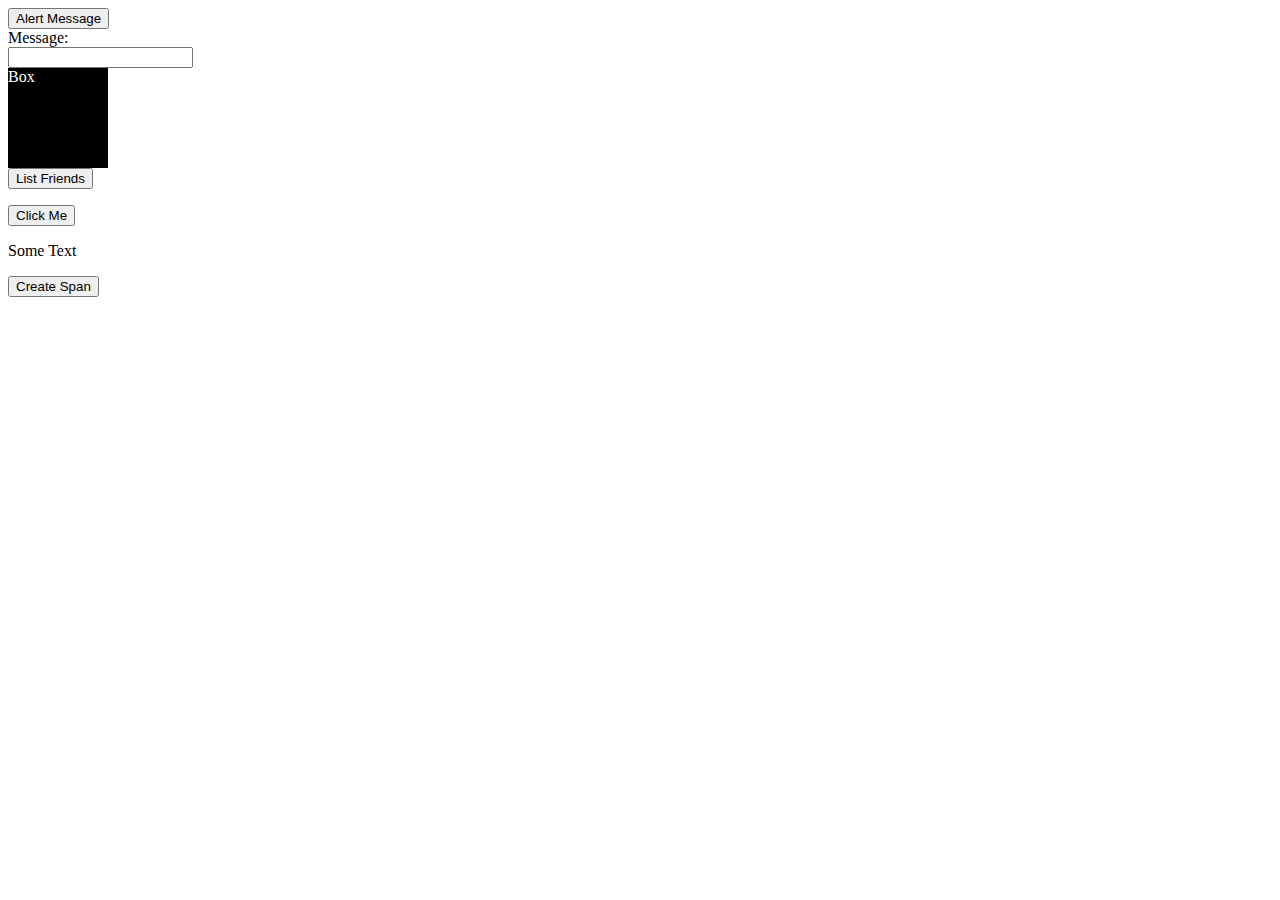
<file: DOM/index.html>
<!DOCTYPE html>
<html lang="en">
<head>
    <meta charset="UTF-8">
    <meta name="viewport" content="width=device-width, initial-scale=1.0">
    <meta http-equiv="X-UA-Compatible" content="ie=edge">
    <title>DOM Manipulation</title>
    <link rel="stylesheet" href="styles.css">
    <script src="scripts.js"></script>
</head>
<body>
    <button id="textBtn">Alert Message</button>
    <form>
        Message:<br>
        <input id="Text" type="text" name="message"><br>
    </form>
    <div id='box'>
        Box
    </div>
    <button id="ulBtn">List Friends</button>
    <ul id="unlist"></ul>
</body>
</html>
</file>
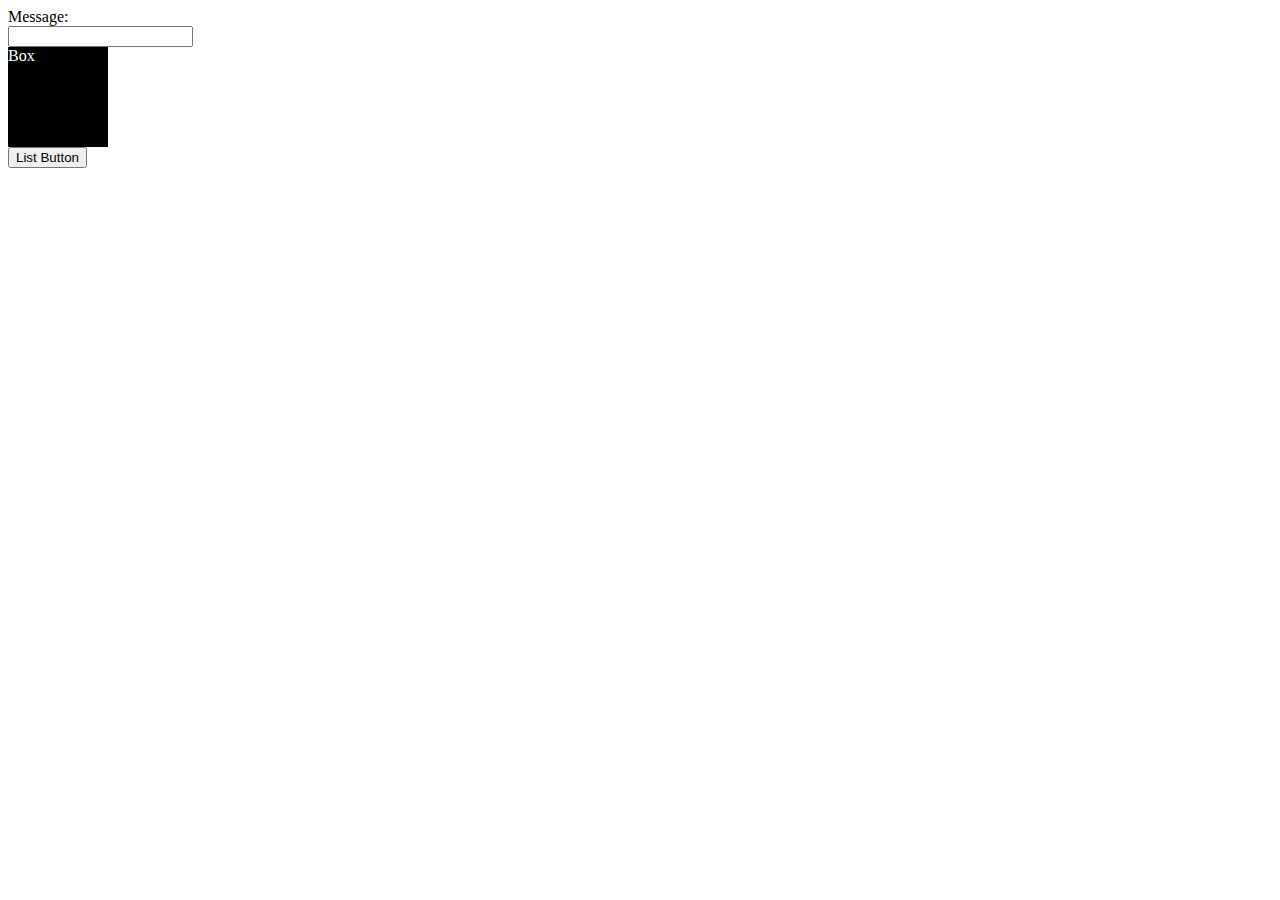
<file: jQuery/index.html>
<!DOCTYPE html>
<html lang="en">
<head>
    <meta charset="UTF-8">
    <meta name="viewport" content="width=device-width, initial-scale=1.0">
    <meta http-equiv="X-UA-Compatible" content="ie=edge">
    <title>jQuery Lab</title>
    <script src="https://code.jquery.com/jquery-3.2.1.min.js" integrity="sha256-hwg4gsxgFZhOsEEamdOYGBf13FyQuiTwlAQgxVSNgt4="
    crossorigin="anonymous"></script>
    <script src="scripts.js"></script>
    <link rel="stylesheet" href="styles.css">
</head>
<body>
    <form>
        Message:<br>
        <input id="Text" type="text" name="message"><br>
    </form>
    <div id="box">
        Box
    </div>
    
    <button id='ulBtn'>List Button</button>
    <ul id='unorder'>
        
    </ul>

</body>
</html>
</file>
<file: DOM/styles.css>
#box {
    background-color: black;
    color: white;
    height: 100px;
    width: 100px;
}
</file>
<file: jQuery/styles.css>
#box {
    height: 100px;
    width: 100px;
    background-color: black;
    color: white;
}
</file>
